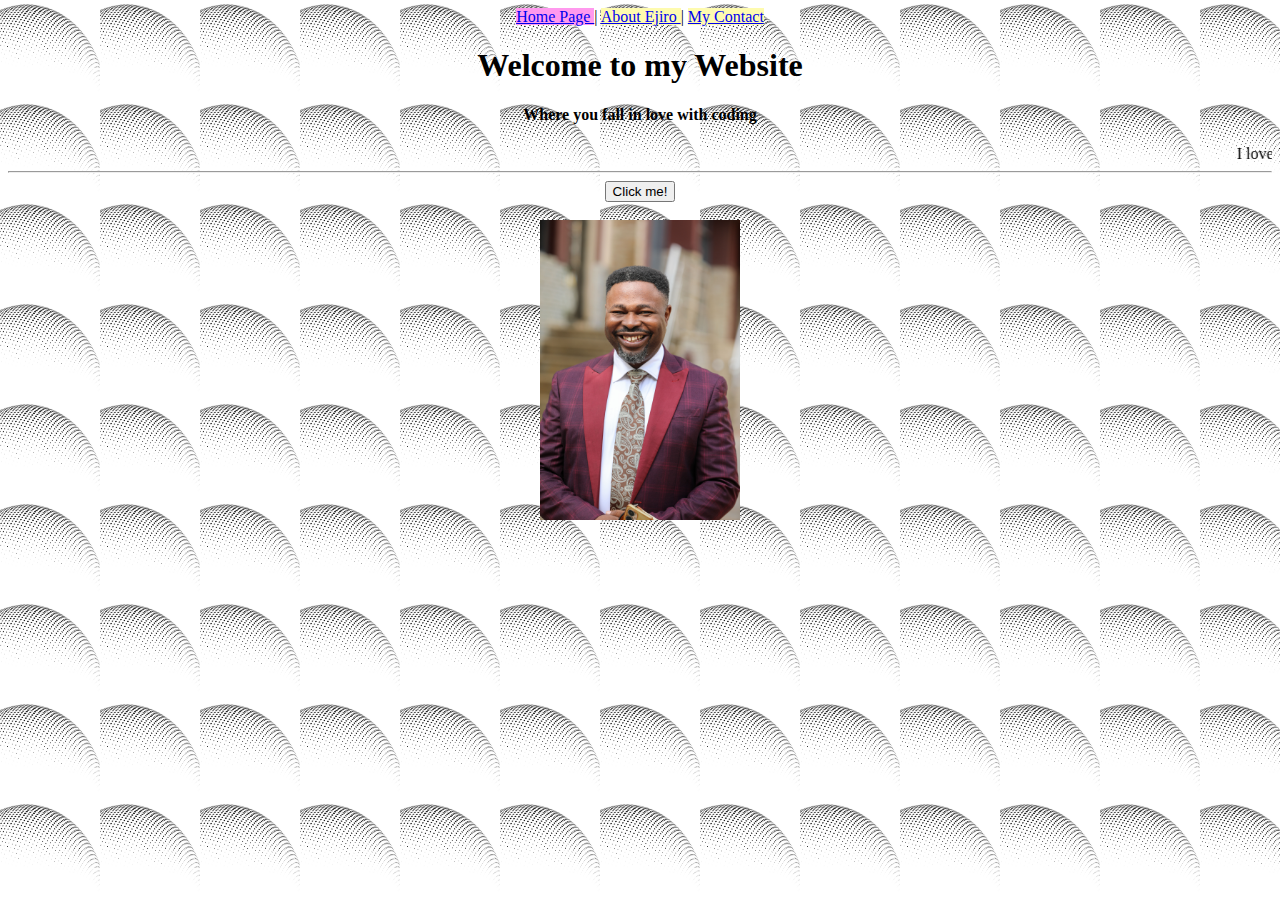
<file: index.html>
<html> 
<head>
<title>Welcome Page</title>
<link rel="stylesheet" href="favourstyle.css" />
<script>
function clickfunction(){
 alert("Welcome to my beautiful Website. I hope you will find it interesting!");
}

</script>
</head>
<body>
<div style="text-align:center;">
<span class="menu-item" id="menu-one"><a href="index.html"> Home Page </a></span> 
| 
<span class="menu-item" id="menu-two"><a href="aboutme.html"> About Ejiro </a></span>
|
<span class="menu-item" id="menu-three"><a href="contact.html"> My Contact </a></span>

<h1> Welcome to my Website</h1>
<h4>Where you fall in love with coding</h4> 
<marquee>I love Coding!</marquee>
<hr/>
<button onClick="clickfunction();" >Click me!</button> 
<br/><br/>
<img src="ejiro.jpg" width="200px"/>
</div>
</body>
</html>
</file>
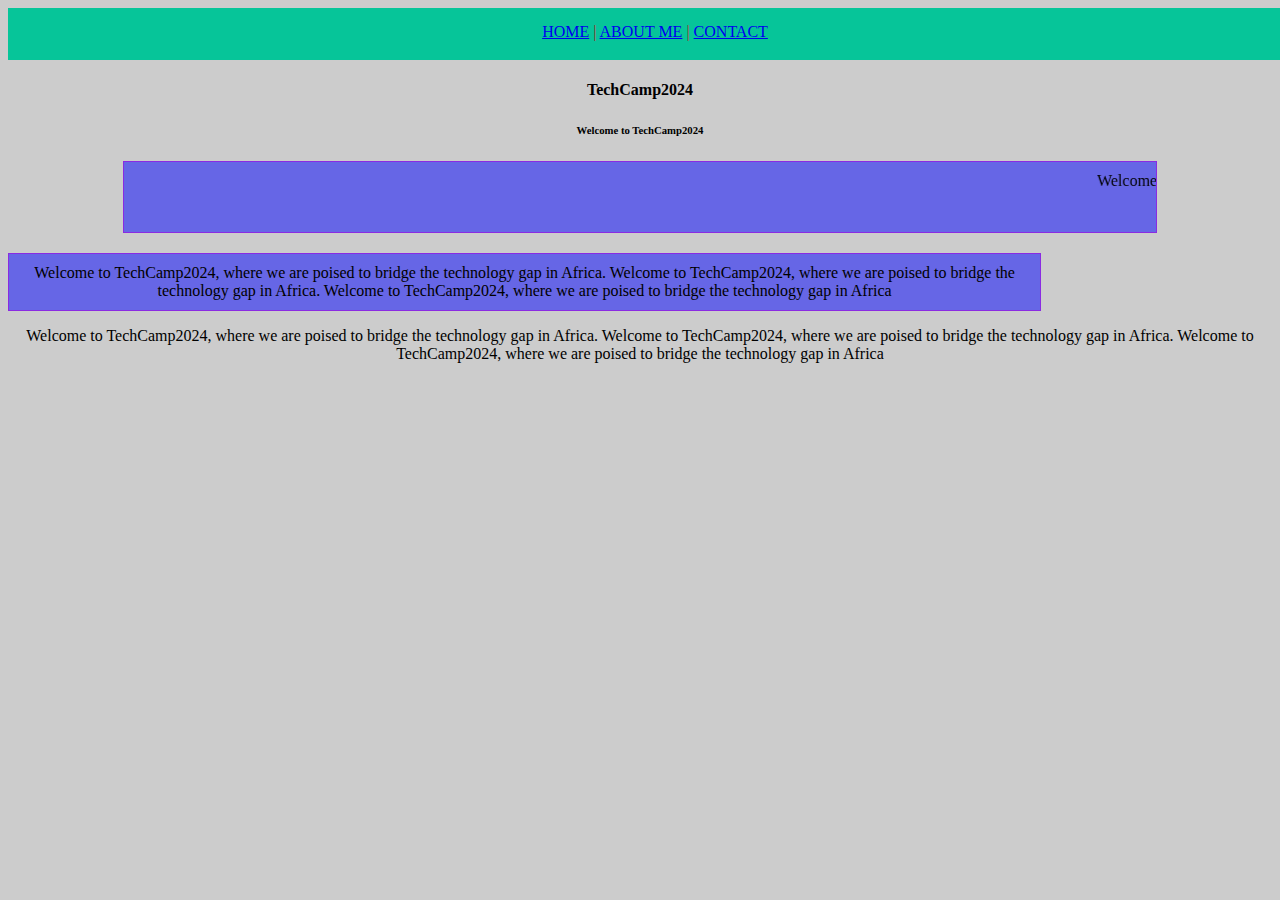
<file: aboutme.html>
<!DOCTYPE html>
<html lang="en">

<head>
    <meta charset="UTF-8">
    <meta name="viewport" content="width=device-width, initial-scale=1.0">
    <title>About Ejiro</title>
    <link rel="stylesheet" href="style.css" />
</head>

<body bgcolor="#cccccc" style="text-align: center;" >
    <div id="nav">
        <a href="index.html">HOME</a> | 
        <a href="ejiro.html">ABOUT ME</a> | 
        <a href="contact.html">CONTACT</a>
        </div> 
    <h4>TechCamp2024</h4>
    <h6>Welcome to TechCamp2024</h6>
    <marquee height="50px" name="rolling-stone" class="rollingStone" id="firsttag" >Welcome to TechCamp2024, where we are poised to bridge the technology gap in Africa</marquee>
    <p class="rollingStone" id="secondtag">Welcome to TechCamp2024, where we are poised to bridge the technology gap in Africa. Welcome to TechCamp2024, where we are poised to bridge the technology gap in Africa. Welcome to TechCamp2024, where we are poised to bridge the technology gap in Africa</p>   
    <p id="thirdtag">Welcome to TechCamp2024, where we are poised to bridge the technology gap in Africa. Welcome to TechCamp2024, where we are poised to bridge the technology gap in Africa. Welcome to TechCamp2024, where we are poised to bridge the technology gap in Africa</p>  


</body>

</html>
</file>
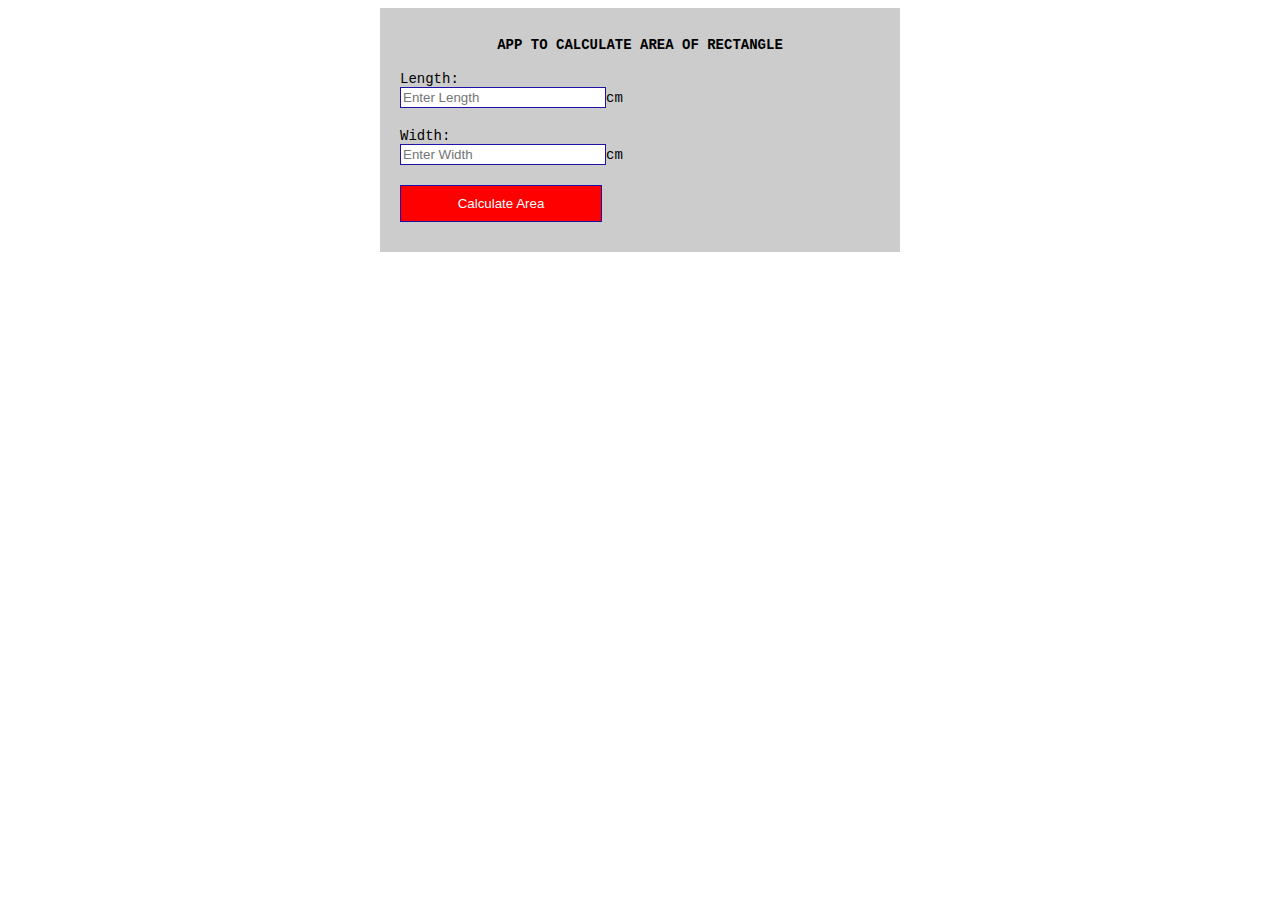
<file: areaform.html>
<!DOCTYPE html>
<html lang="en">

<head>
    <meta charset="UTF-8">
    <meta name="viewport" content="width=device-width, initial-scale=1.0">
    <title>Document</title>
    <style>
        body{
            font-family: 'Courier New', Courier, monospace;
            font-size: 14px;
            font-weight: 500;

        }
        .container {
            width: 480px;
            background-color: #ccc;
            padding: 10px 20px;
            margin: 0 auto;

        }

        input[type=text] {
            width: 200px;
            padding: 2px;
            border: solid 1px #2011a9;
            margin-bottom: 20px;
        }
        input[type=submit] {
            width: 202px;
            padding: 10px;
            border: solid 1px #2011a9;
            margin-bottom: 20px;
            background-color: red;
            color:azure;
            cursor: pointer;
        }
    </style>
    <script>
        function calculateArea() {
            var length = document.getElementById("length").value;
            var width = document.getElementById("width").value;
            var area = length * width;
            //alert("The area of the rectangle is " + area);
            document.getElementById("result   ").innerHTML = "The area of the rectangle is: " + area + "cm";

        }

    </script>
</head>

<body>
    <div class="container" id="container">
        <h4 style="text-align: center;">APP TO CALCULATE AREA OF RECTANGLE</h4>
        <label>Length:</label><br />
        <input type="text" id="length" class="input" placeholder="Enter Length" />cm<br />
        <label>Width:</label><br />
        <input type="text" id="width" class="input" placeholder="Enter Width" />cm<br />
        <input type="submit" value="Calculate Area" onclick="calculateArea()" />
        <div id="result"></div>
    </div>

</body>

</html>
</file>
<file: favourstyle.css>
body {
    background-color: #06643a;
    background-image: url("dots.jpg");
    background-size: 100px 100px;    
    color:#000000;
}

.menu-item {
    background-color: #fefbaf;
}

#menu-one {
    background-color: #ff99ee;

}
</file>
<file: style.css>
.rollingStone{
    background-color: rgba(0, 0, 255, .5);
    border: solid  1px blueviolet;
    width: 80%;
    padding:10px;
}

#nav{
    width: 100%;
    height: 22px;
    background-color: rgb(6, 197, 153);
    color:brown;
    padding: 15px;
    text-align: center;

}
</file>
